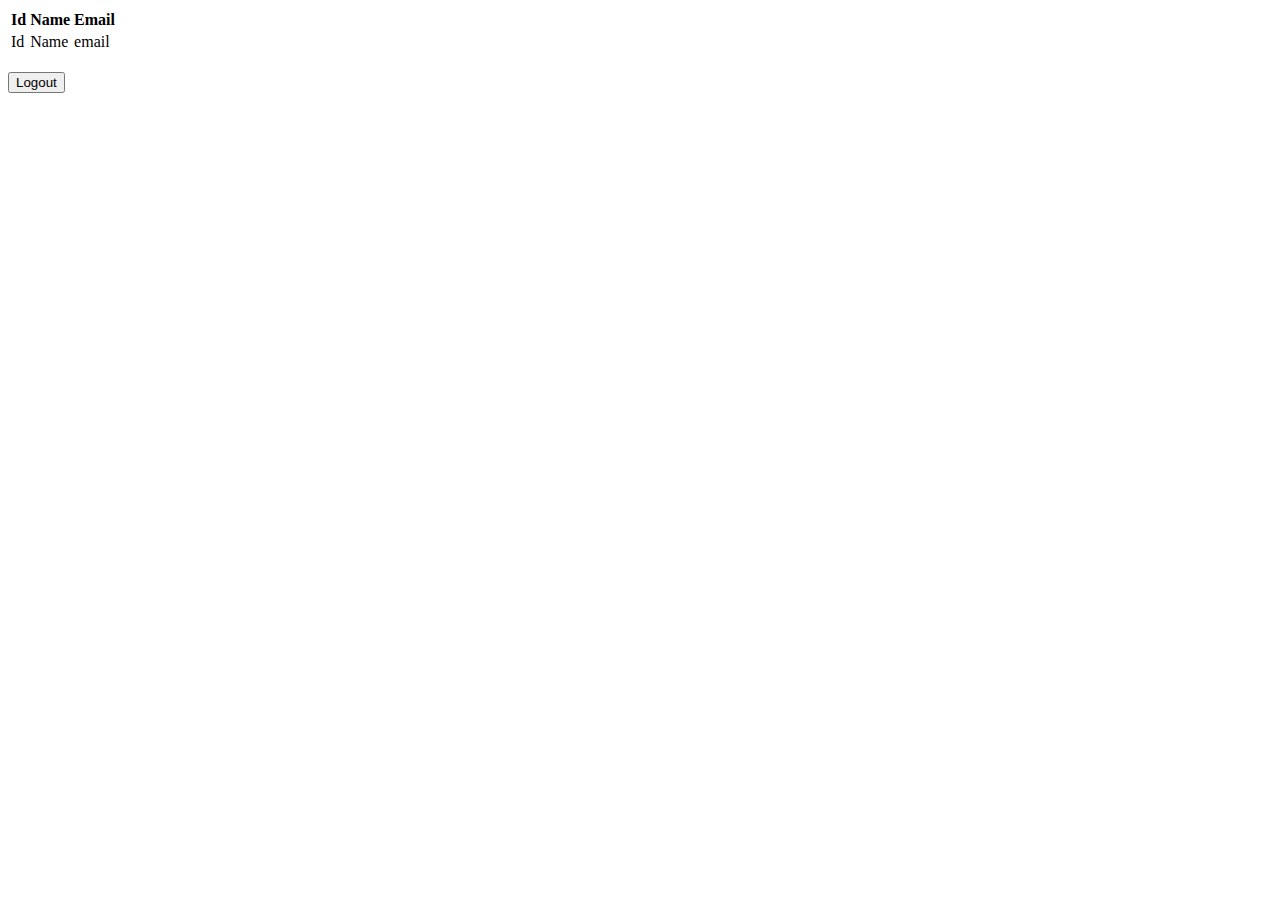
<file: src/main/webapp/WEB-INF/views/index.html>
<!DOCTYPE html>
<html xmlns="http://www.w3.org/1999/xhtml" xmlns:th="http://www.thymeleaf.org">
<head lang="en">
    <meta charset="UTF-8">
    <title>Result</title>
    <link rel="stylesheet" type="text/css" th:href="@{/css/style.css}">
</head>
<body>

<div class="container">
    <table class="table table-bordered">
        <thead>
        <tr>
            <th>Id</th>
            <th>Name</th>
            <th>Email</th>
        </tr>
        </thead>
        <tbody>
        <tr th:each="user : ${users}">
            <td><span th:text="${user.id}">Id</span></td>
            <td><span th:text="${user.name}">Name</span></td>
            <td><span th:text="${user.email}">email</span></td>
        </tr>
        </tbody>
    </table>
    <form th:action="@{/logout}" method="get">
        <br/>
        <button class="button" name="login" type="Submit">Logout</button>
    </form>
</div>
</body>
</html>
</file>
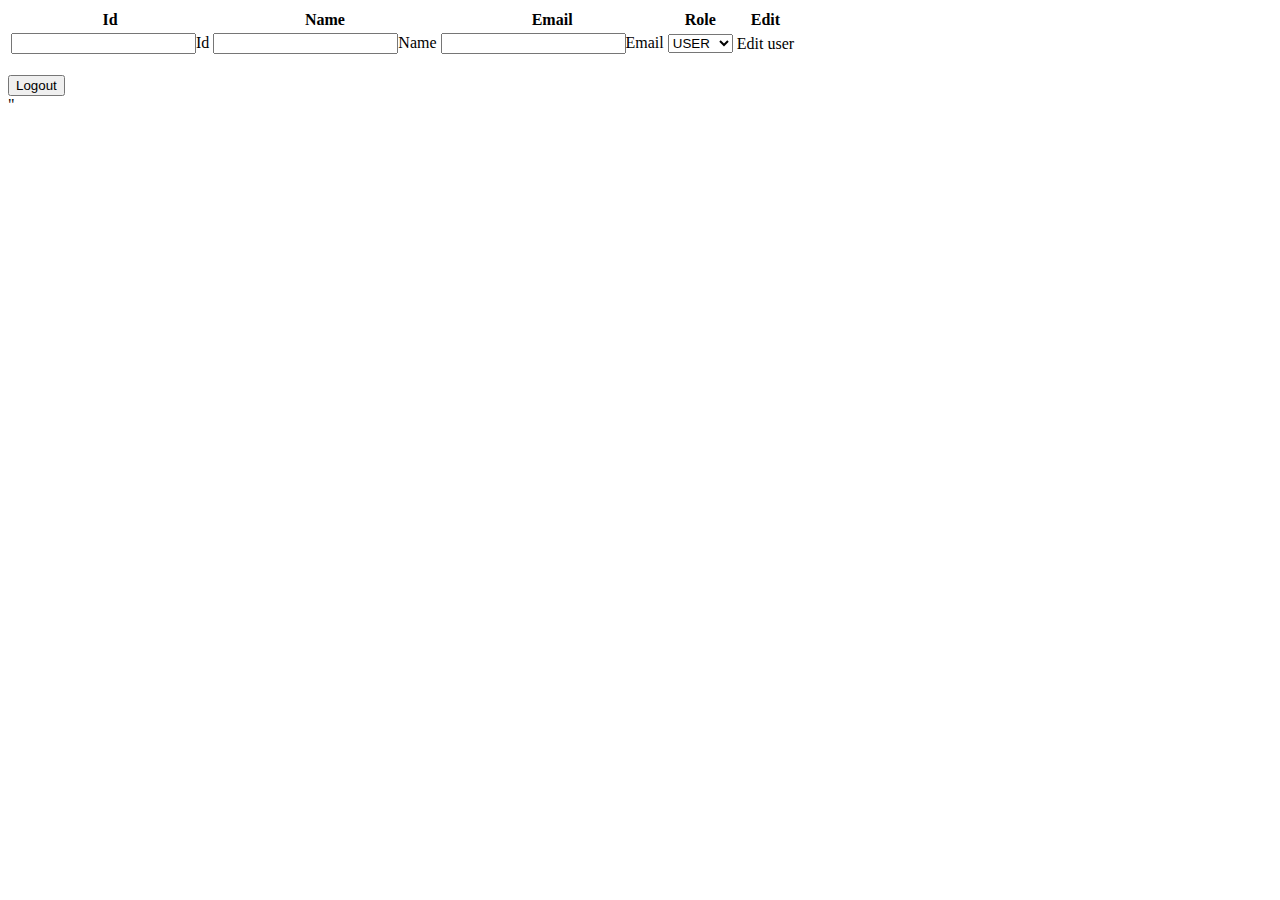
<file: src/main/webapp/WEB-INF/views/editor.html>
<!DOCTYPE html>
<html xmlns="http://www.w3.org/1999/xhtml" xmlns:th="http://www.thymeleaf.org">
<head lang="en">
    <meta charset="UTF-8">
    <title>Result</title>
    <link rel="stylesheet" type="text/css" th:href="@{/css/style.css}">
</head>
<body>

<div class="container">
    <table class="table table-bordered">
        <thead>
        <tr>
            <th>Id</th>
            <th>Name</th>
            <th>Email</th>
            <th>Role</th>
            <th>Edit</th>
        </tr>
        </thead>
        <tbody>
        <tr th:each="user : ${users}">
            <td><input type="number" th:text="${user.id}">Id</input></td>
            <td><input type="text" th:text="${user.name}">Name</input></td>
            <td><input type="text" th:text="${user.email}">Email</input></td>
            <td>
                <select th:selected="${user.role}">
                    <option>USER</option>
                    <option>ADMIN</option>
                </select>
            </td>
            <td><a class="btn btn-warning" style="height:40px;width:200px" th:href="@{/edit}">Edit
                user</a></td>
        </tr>
        </tbody>
    </table>
    <form th:action="@{/logout}" method="get">
        <br/>
        <button class="button" name="login" type="Submit">Logout</button>
    </form>"
</div>
</body>
</html>
</file>
